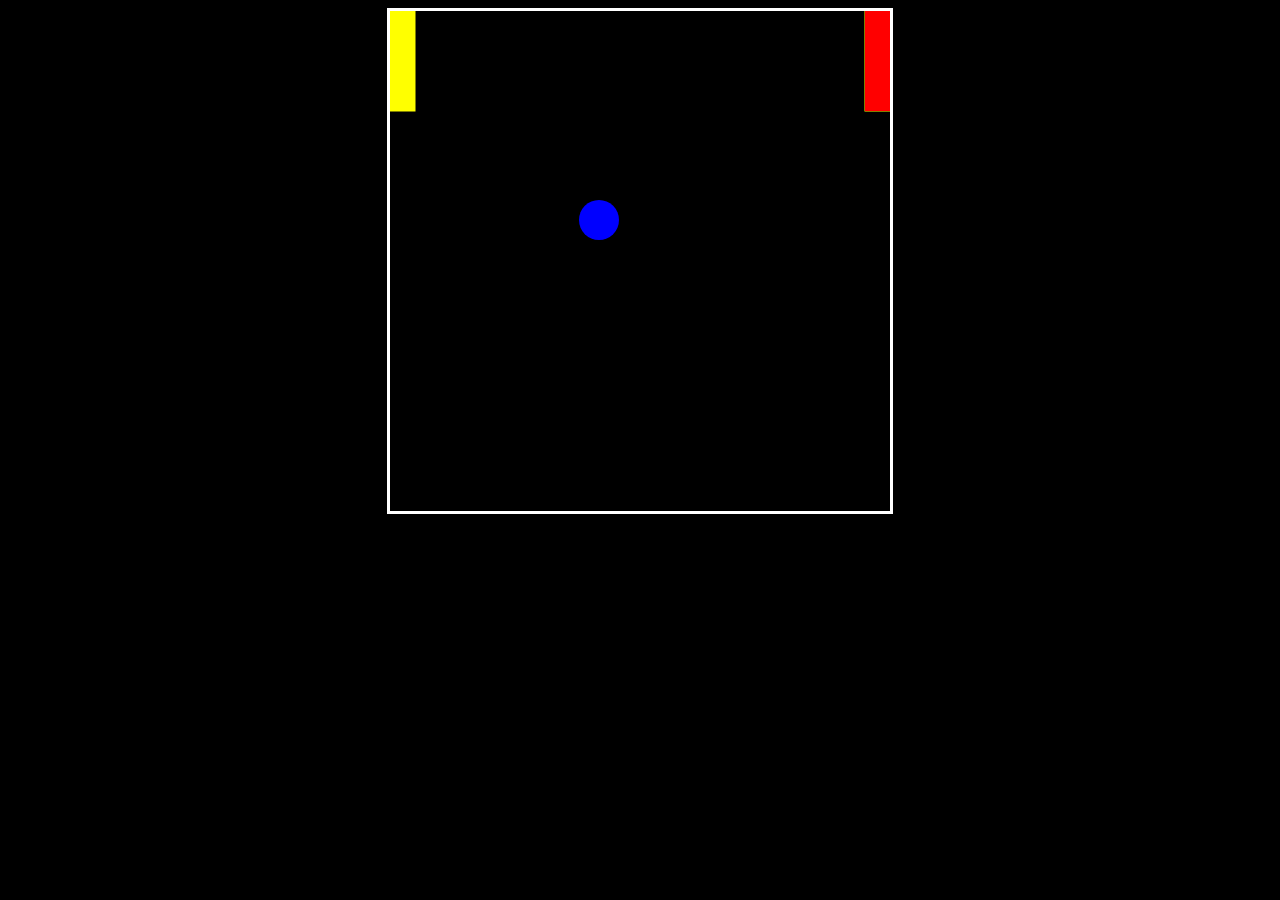
<file: index.html>
<html>
<head>
<link rel ="stylesheet" href="musc2.css">
</head>
<body>
    <div id ="gamearea">
        <canvas id ="mycanvas" width="500px" height="500px"></canvas>
    </div>
<script src="java2.js"></script>
</body>
</html>
</file>
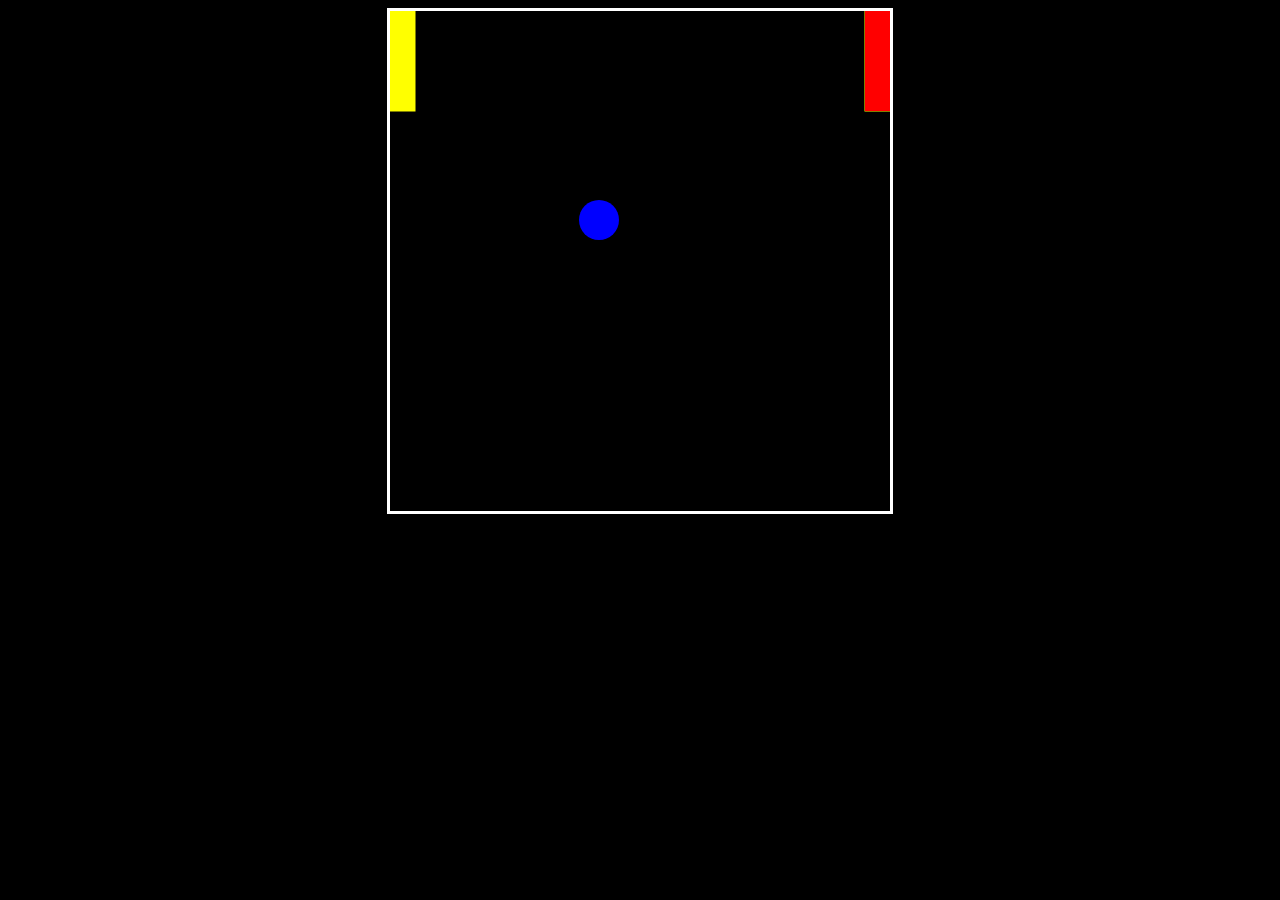
<file: index2.html>
<html>
<head>
<link rel ="stylesheet" href="musc2.css">
</head>
<body>
    <div id ="gamearea">
        <canvas id ="mycanvas" width="500px" height="500px"></canvas>
    </div>
<script src="java2.js"></script>
</body>
</html>
</file>
<file: musc2.css>
body{
    background-color: black;
}

#mycanvas{
    border: solid white;
}

#gamearea{
    text-align: center;
}

#scores{
    display: grid;
    grid-template-columns: 5fr 5fr;
    color: white;
    font-size: 100px;
}

#butt{
    font-size: 50px;
    cursor: pointer;
}
</file>
